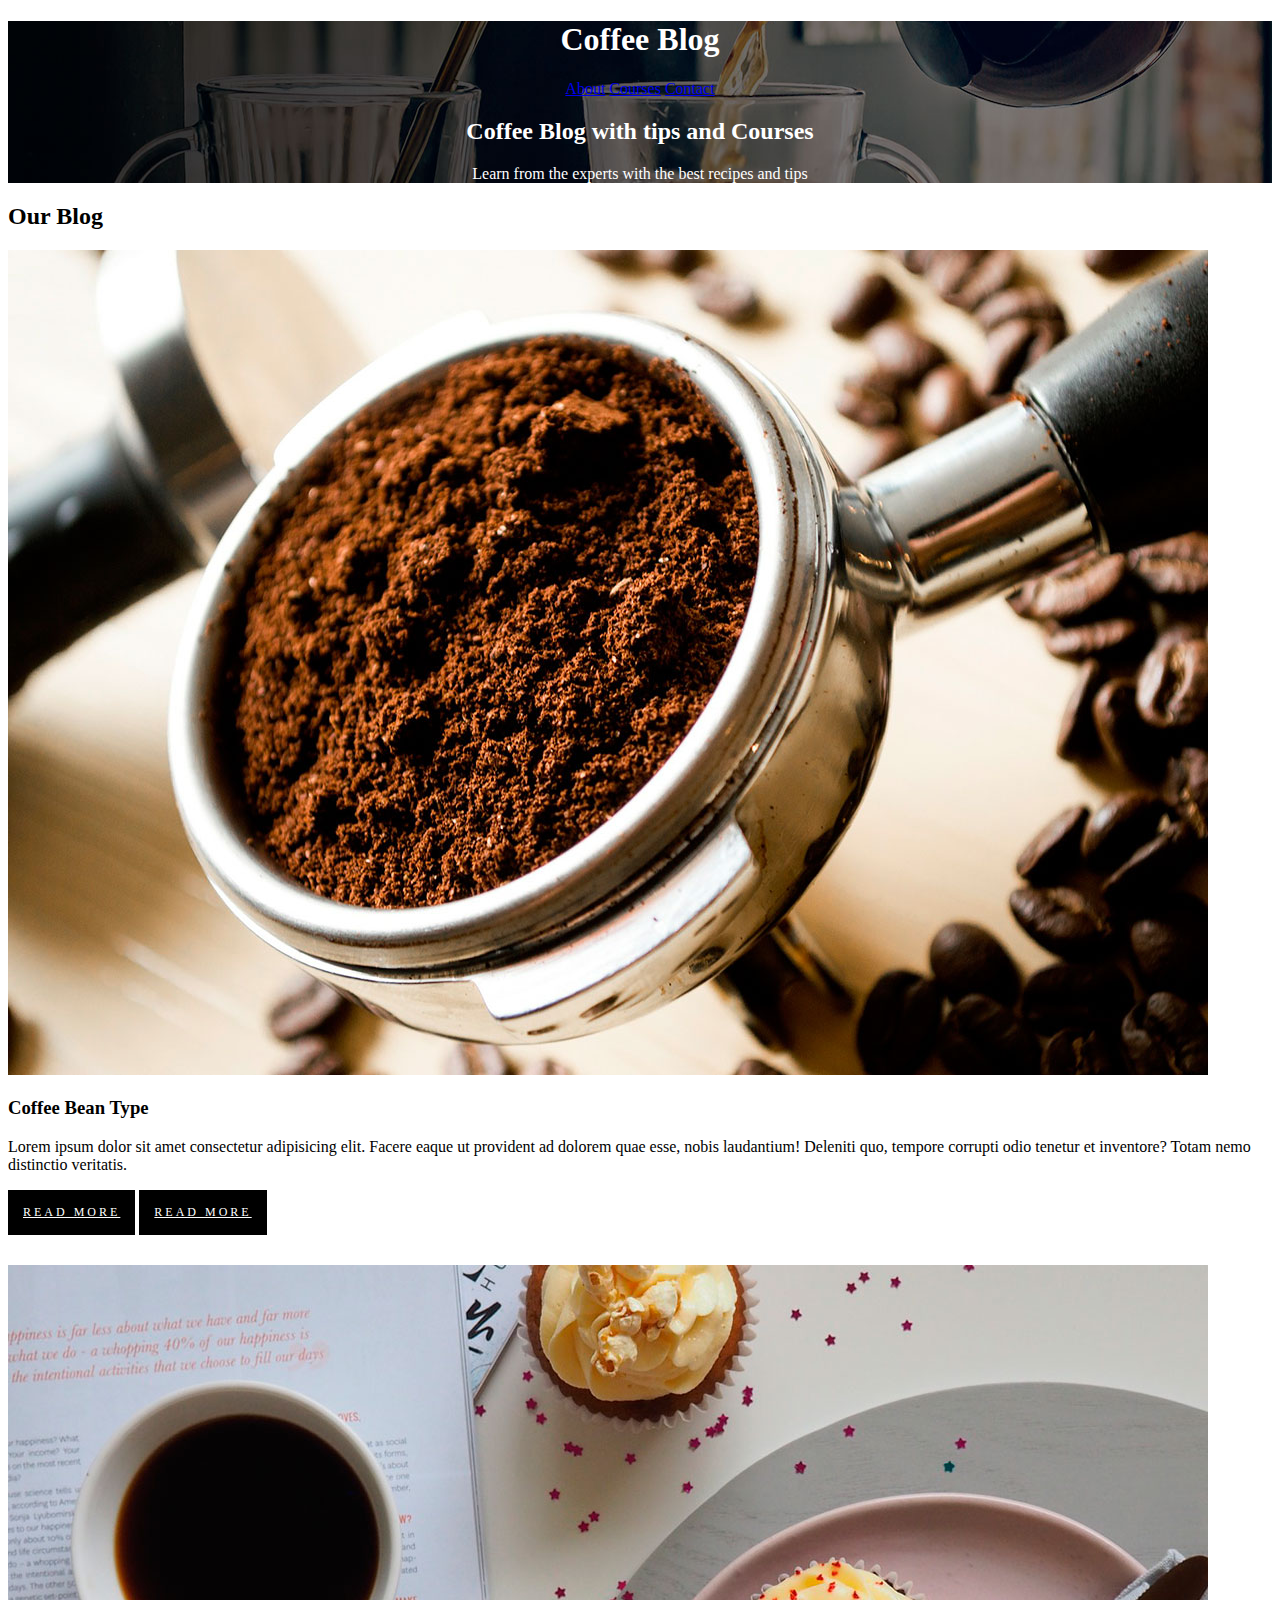
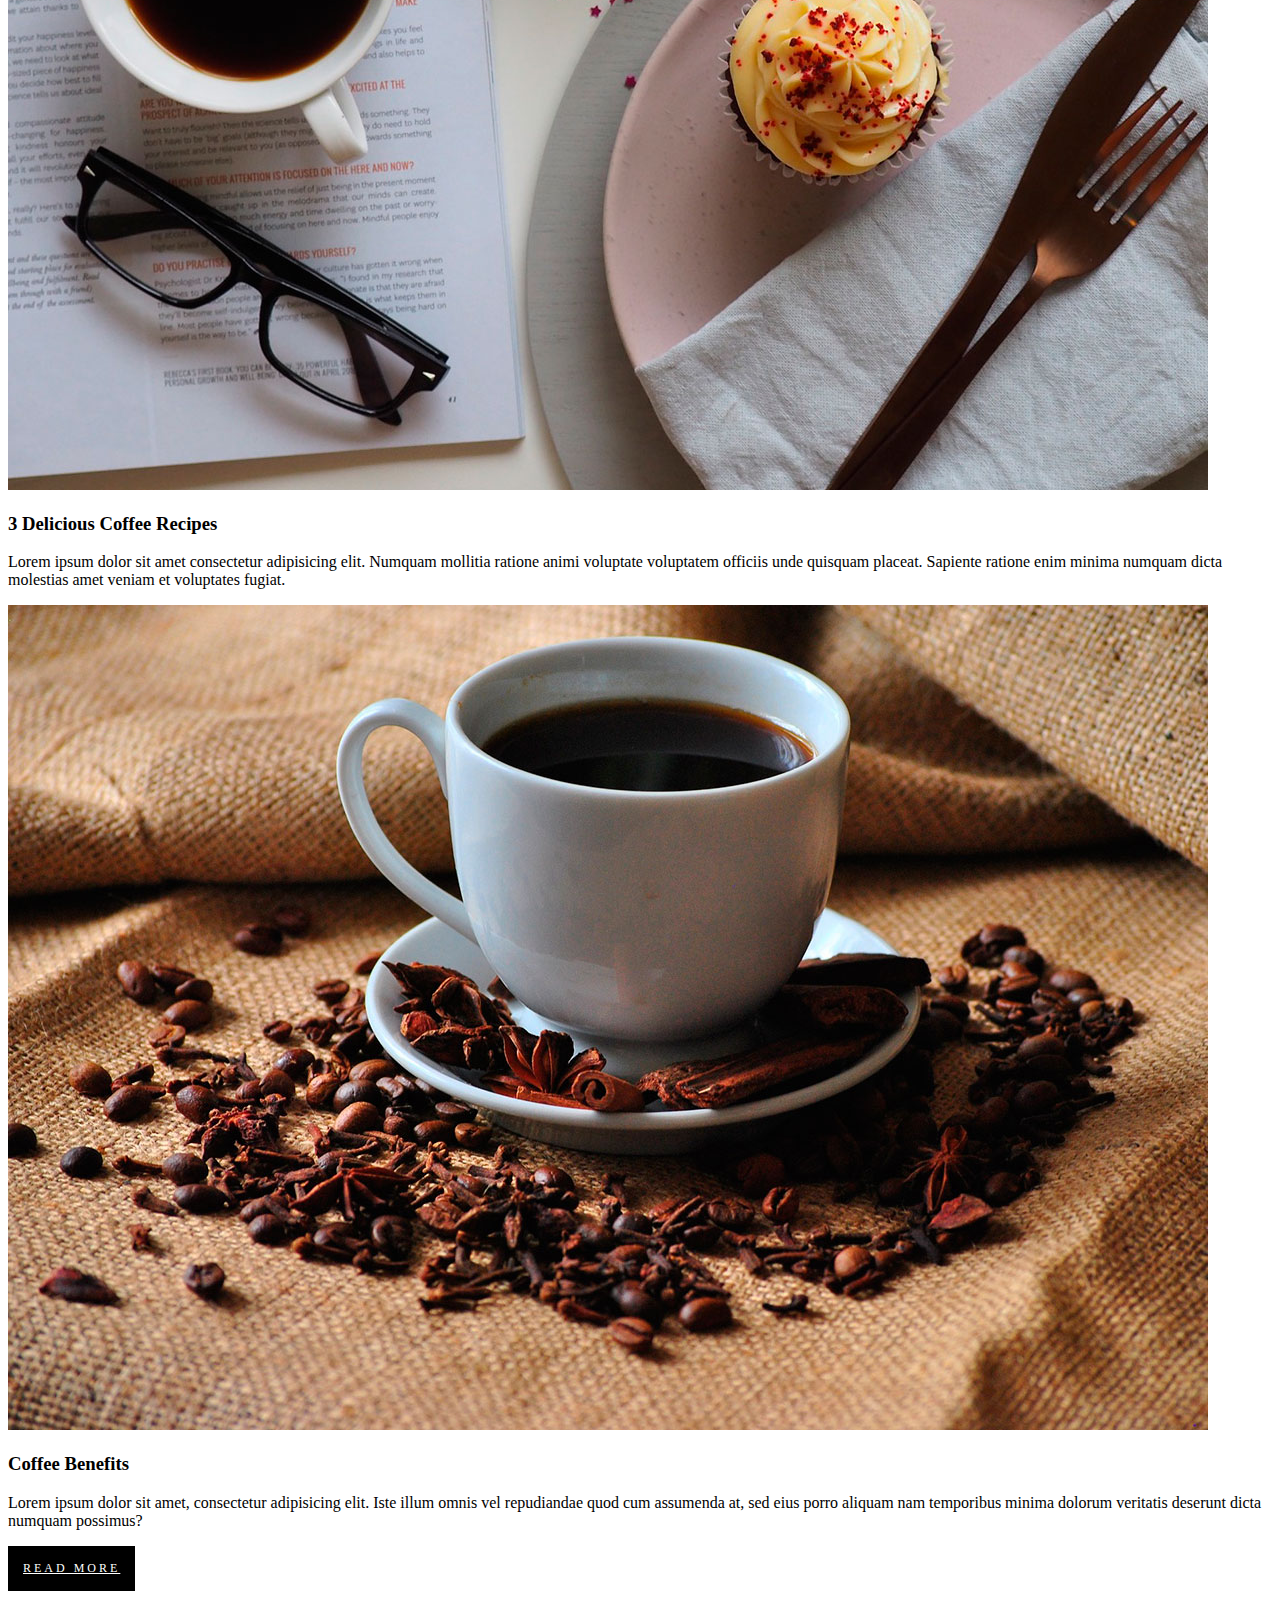
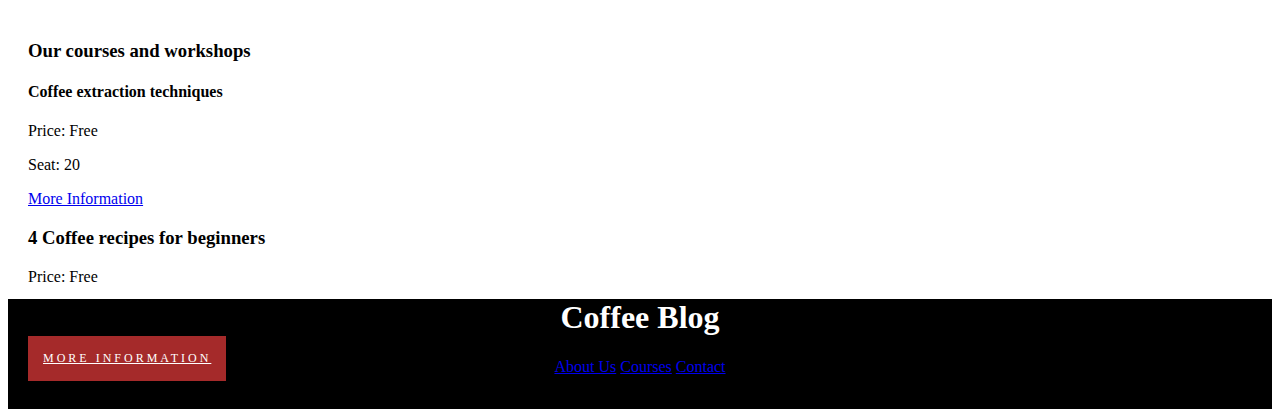
<file: index.html>
<!DOCTYPE html>
<html lang="en">
<head>
    <meta charset="UTF-8">
    <meta 
    name="viewport"
    content="width=device-width, initial-scale=1.0"
    />
    <link 
    rel="stylesheet" 
    href="./mystyle.css"
    />
    <title>Document</title>
</head>
<body>
    <header>
    <h1 class="main-title" >Coffee Blog</h1>

    <nav class="menu">
        <a href="about.html" target="blank">About</a>
        <a href="courses.html" target="_blank">Courses</a>
        <a href="contact.html" target="_blank">Contact</a>
    </nav>

    <h2> Coffee Blog with tips and Courses</h2>
    <p>Learn from the experts with the best recipes and tips</p>
</header>

<main class="main-container container">
    <div class="our-blog-container">
    </div>
    <h2>Our Blog</h2>
    <div>
    <img src="./img/blog1.jpg" alt="Coffee image">
    <h3>Coffee Bean Type</h3>
    <p>Lorem ipsum dolor sit amet consectetur adipisicing elit. Facere eaque ut provident ad dolorem quae esse, nobis laudantium! Deleniti quo, tempore corrupti odio tenetur et inventore? Totam nemo distinctio veritatis.</p>
    <a 
    class="btn-read" 
    href="#">Read More</a>
    
    <a 
    class="btn-read" 
    href="#">Read More</a>
    </div>

    <div>
    <img 
    src="./img/blog2.jpg" 
    alt="cup of coffee">
    <h3>3 Delicious Coffee Recipes</h3>
    <p>Lorem ipsum dolor sit amet consectetur adipisicing elit. Numquam mollitia ratione animi voluptate voluptatem officiis unde quisquam placeat. Sapiente ratione enim minima numquam dicta molestias amet veniam et voluptates fugiat.</p>
    
    <img 
    src="./img/blog3.jpg" 
    alt="coffee beans">
    <h3>Coffee Benefits</h3>
    <p>Lorem ipsum dolor sit amet, consectetur adipisicing elit. Iste illum omnis vel repudiandae quod cum assumenda at, sed eius porro aliquam nam temporibus minima dolorum veritatis deserunt dicta numquam possimus?</p>
    <a 
    class="btn-read" 
    href="#">Read More</a>
    </div>

<div class="our-courses-container">
    <h3>Our courses and workshops
    <h4>Coffee extraction techniques</h4>
    <p>Price: Free</p>
    <p>Seat: 20</p>
    <a 
    class="btn-btn-info" 
    href="#">More Information</a>

    <h3>
        4 Coffee recipes for beginners
    </h3>
    
    <p>Price: Free</p>
    <p>Seat: 20</p>
    <a 
    class="btn-read2" 
    href="#">More Information</a>
</div>

</main>
<footer>
    <h1>Coffee Blog</h1>
    <a 
    class="btn-read3" 
    href="#">    About Us</a>
    <a 
    class="btn-read3" 
    href="#">    Courses</a>
    <a 
    class="btn-read3" 
    href="#">Contact</a>
</footer>
</body>
</html>
</file>
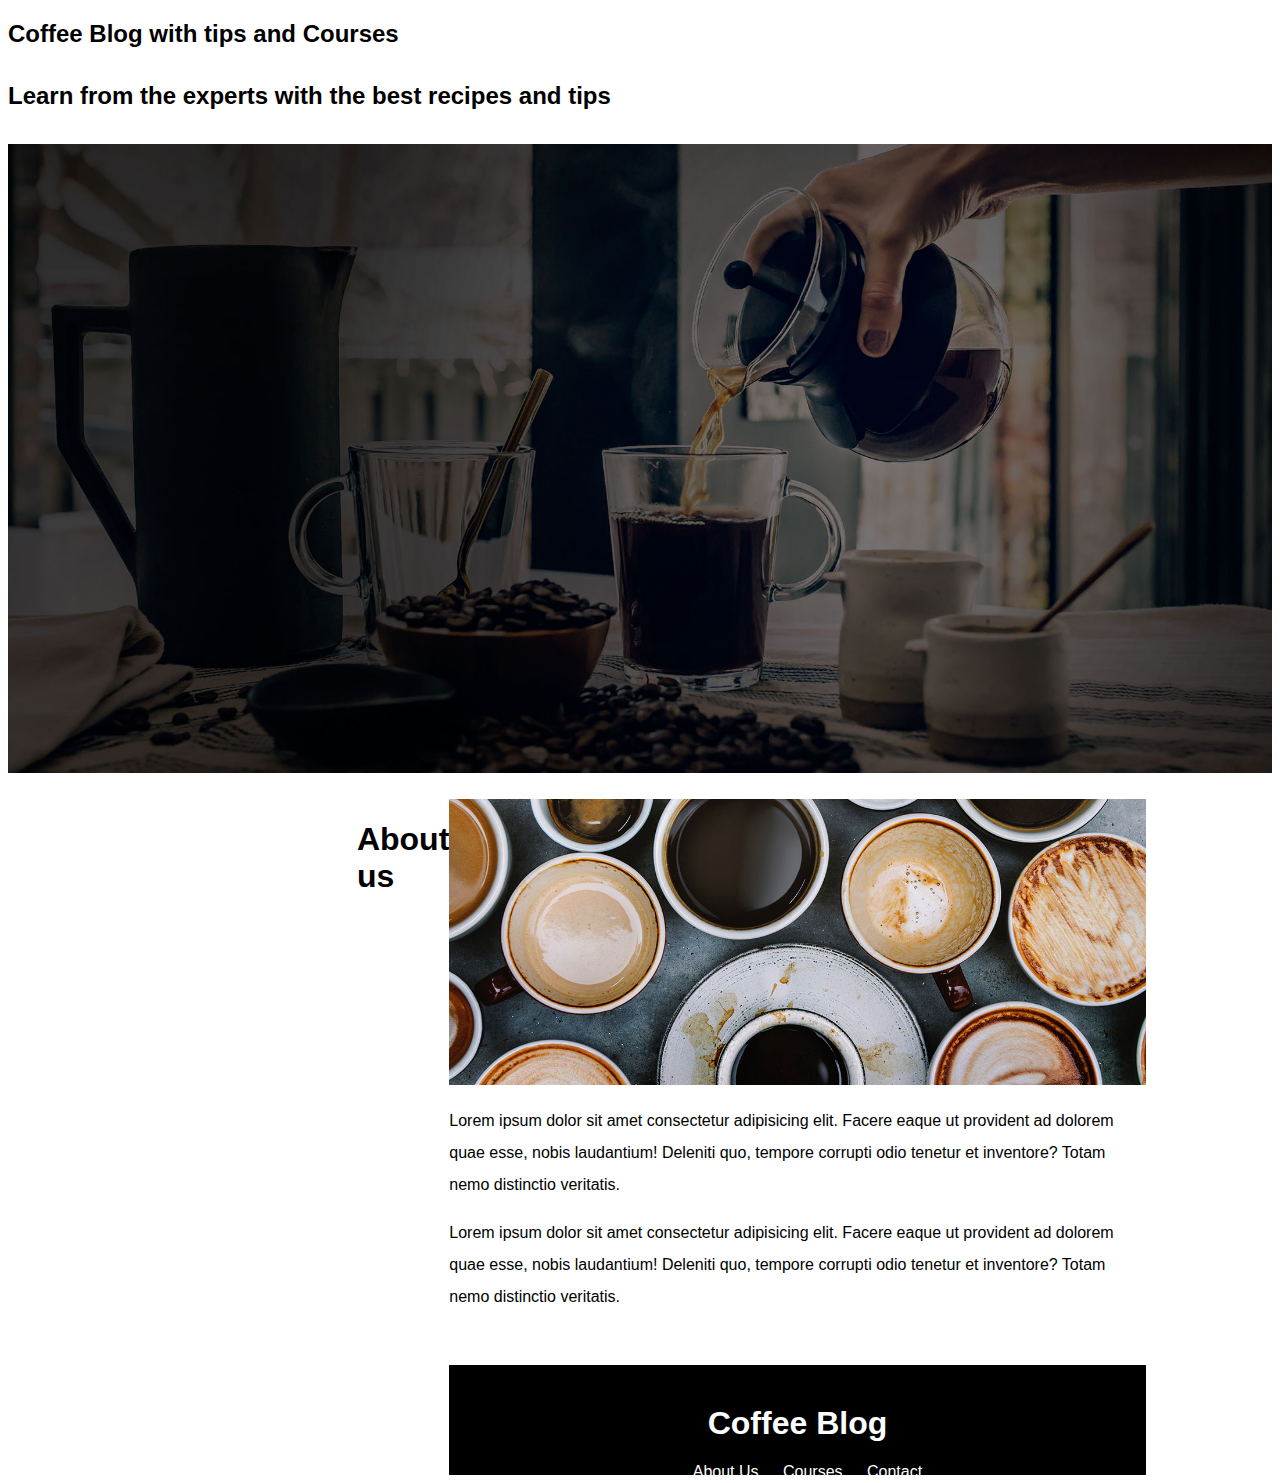
<file: about.html>
<!DOCTYPE html>
<html lang="en">
<head>
    <meta charset="UTF-8">
    <meta 
    name="viewport" 
    content="width=h, initial-scale=1.0">
    <link 
    rel="stylesheet" 
    href="./mystyleabout.css"
    />
    <title>About</title>
</head>
<h2> Coffee Blog with tips and Courses
<p>Learn from the experts with the best recipes and tips</p>
<img src="./img/banner.jpg" alt="Coffee image">
</h2>
<body>

</header>
<main class="main-container container">
    <nav class="menu">
        <a href="about.html" target="blank">About</a>
        <a href="courses.html" target="_blank">Courses</a>
        <a href="contact.html" target="_blank">Contact</a>
        <a 
        class="btn-read3" 
        href="#">    About Us</a>
        <a 
        class="btn-read3" 
        href="#">    Courses</a>
        <a 
        class="btn-read3" 
        href="#">Contact</a>
    </nav>
    <div>
  
    </div>
    <h1>About us</h1>
    <div>
        <img src="./img/contact.jpg" alt="Coffee image">
    <div>   
        <p>Lorem ipsum dolor sit amet consectetur adipisicing elit. Facere eaque ut provident ad dolorem quae esse, nobis laudantium! Deleniti quo, tempore corrupti odio tenetur et inventore? Totam nemo distinctio veritatis.</p>
        <p>Lorem ipsum dolor sit amet consectetur adipisicing elit. Facere eaque ut provident ad dolorem quae esse, nobis laudantium! Deleniti quo, tempore corrupti odio tenetur et inventore? Totam nemo distinctio veritatis.</p>
        <a>
    </div> 
</body>
<footer>
    <h1>Coffee Blog</h1>
    <a 
    class="btn-read3" 
    href="#">    About Us</a>
    <a 
    class="btn-read3" 
    href="#">    Courses</a>
    <a 
    class="btn-read3" 
    href="#">Contact</a>
</html>
</file>
<file: mystyle.css>
/*global*/


/*utilities*/

.btn-read {
    display: inline-block;
    background-color: black;
    color: white;
    margin-bottom: 30px;
    padding: 15px;
    text-transform: uppercase;
    font-size: 12px;
    letter-spacing: 3px;
}

.btn-read2 {
    display: inline-block;
    background-color: brown;
    color: white;
    margin-bottom: 30px;
    padding: 15px;
    text-transform: uppercase;
    font-size: 12px;
    letter-spacing: 3px;
}
}
.btn-read3 {
    display: inline-block;
    background-color: black;
    color: white;
    margin-bottom: 30px;
    padding-left: 15px;
    padding-right: 15px;
    text-transform: uppercase;
    font-size: 5px;
    letter-spacing: 30px;
    margin: 5px;
}

/*header*/
header {
    justify-content: flex-start;
    background-image: url(./img/banner.jpg);
    background-position: center center;
    height: 100 px;
    color: white;
    text-align: center;
}

/*main*/
.main-container {
    display: flex-start;
    justify-content: center;
}

.our-blog-container {
    width: 65%;
}

.our-courses-container {
    width: 35%;
    margin-left: 20px;
}

/*courses */
.course-item {
    border-bottom: 1px solid gray;
    margin-bottom: 20px;
}
/*footer*/
footer {
    background-color: black;
    background-size: 100%;
    background-position: center;
    background-size: cover;
    height: 110px;
    color: white;
    text-align: center;
    margin-top: -10.5%;
    
}
</file>
<file: mystyleabout.css>
/*global*/
body {
    font-family: arial;
}
p {
    line-height: 2;
}
img {
    max-width: 100%;
}

/*utilities*/
.container {
    width:80%;
    margin-left: auto;
    margin-right: auto;
}

.btn-read {
    display: inline-block;
    background-color: black;
    color: white;
    margin-bottom: 30px;
    padding: 15px;
    text-transform: uppercase;
    font-size: 12px;
    letter-spacing: 3px;
}

.btn-read2 {
    display: inline-block;
    background-color: brown;
    color: white;
    margin-bottom: 30px;
    padding: 15px;
    text-transform: uppercase;
    font-size: 12px;
    letter-spacing: 3px;
}
}
.btn-read3 {
    display: inline-block;
    background-color: black;
    color: white;
    margin-bottom: 30px;
    padding-left: 15px;
    padding-right: 15px;
    text-transform: uppercase;
    font-size: 5px;
    letter-spacing: 30px;
    margin: 5px;
}
a{
    text-decoration: none;
    color: white;
    padding-left: 20px;
}

/*header*/
header {
    justify-content: space-between;
    background-image: url(./img/banner.jpg);
    background-position: center center;
    background-size: cover;
    height: 200 px;
    color: white;
    text-align: center;
}

/*main*/
.main-container {
    display: flex;
    justify-content: center;
}

.our-blog-container {
    width: 65%;
}

.our-courses-container {
    width: 35%;
    margin-left: 20px;
}

/*courses */
.course-item {
    border-bottom: 1px solid gray;
    margin-bottom: 20px;
}
/*footer*/
footer {
    background-color: black;
    background-size: 100%;
    background-position: center;
    background-size: cover;
    height: 110px;
    color: white;
    text-align: center;
    
}
</file>
